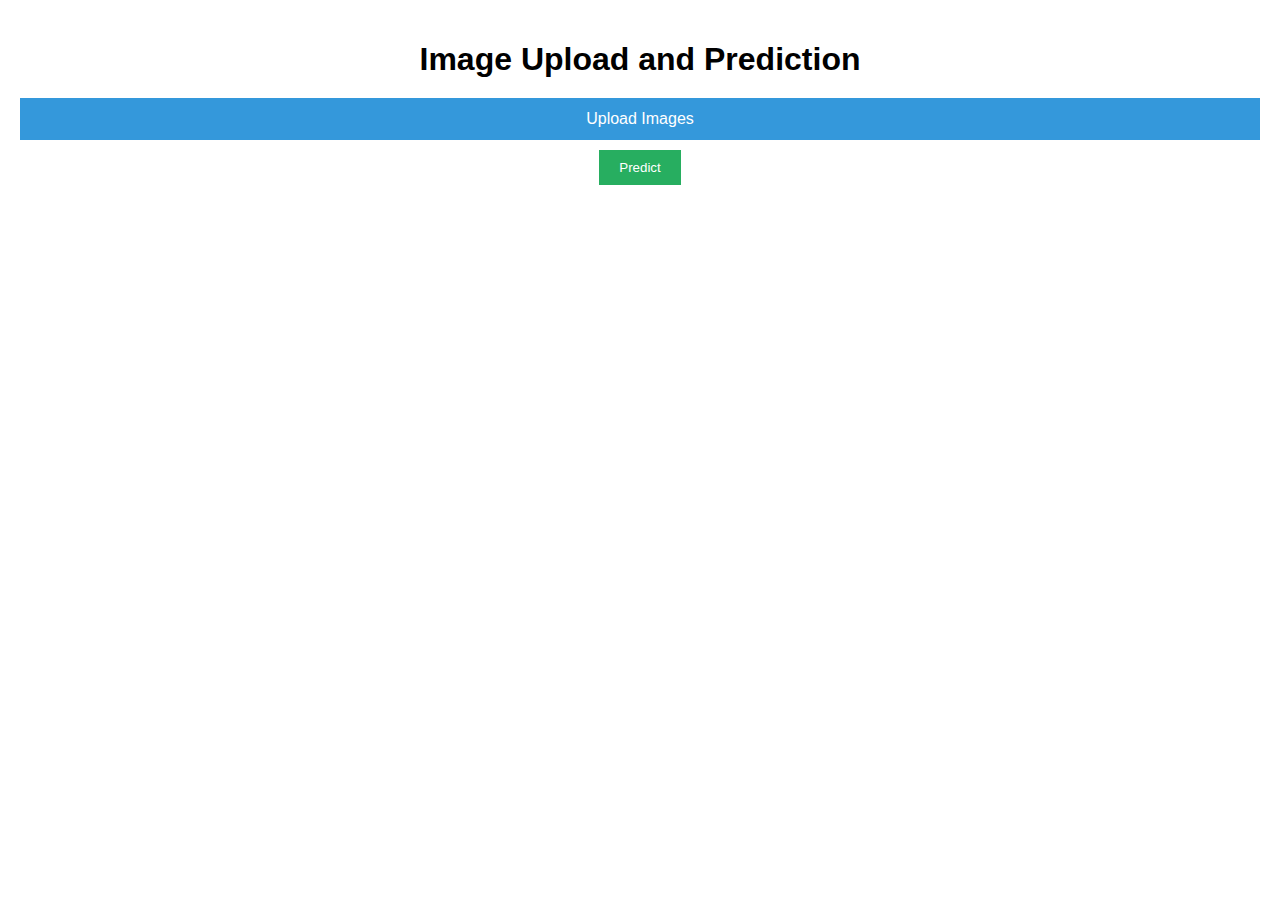
<file: index.html>
<!DOCTYPE html>
<html>
<head>
    <title>Image Upload and Prediction</title>
    <link rel="stylesheet" type="text/css" href="styles.css">
</head>
<body>
    <div class="container">
        <h1>Image Upload and Prediction</h1>
        
        <!-- File upload form -->
        <form id="upload-form" enctype="multipart/form-data">
            <label for="file-upload" class="file-label">
                <span>Upload Images</span>
                <input type="file" id="file-upload" name="files[]" accept=".jpg, .jpeg, .png" multiple>
            </label>
            <button type="submit" id="predict-button">Predict</button>
        </form>

        <!-- Display predictions -->
        <div id="predictions" class="hidden">
            <h2>Predictions:</h2>
            <ul id="predictions-list"></ul>
        </div>
    </div>
    
    <script src="script.js"></script>
</body>
</html>
</file>
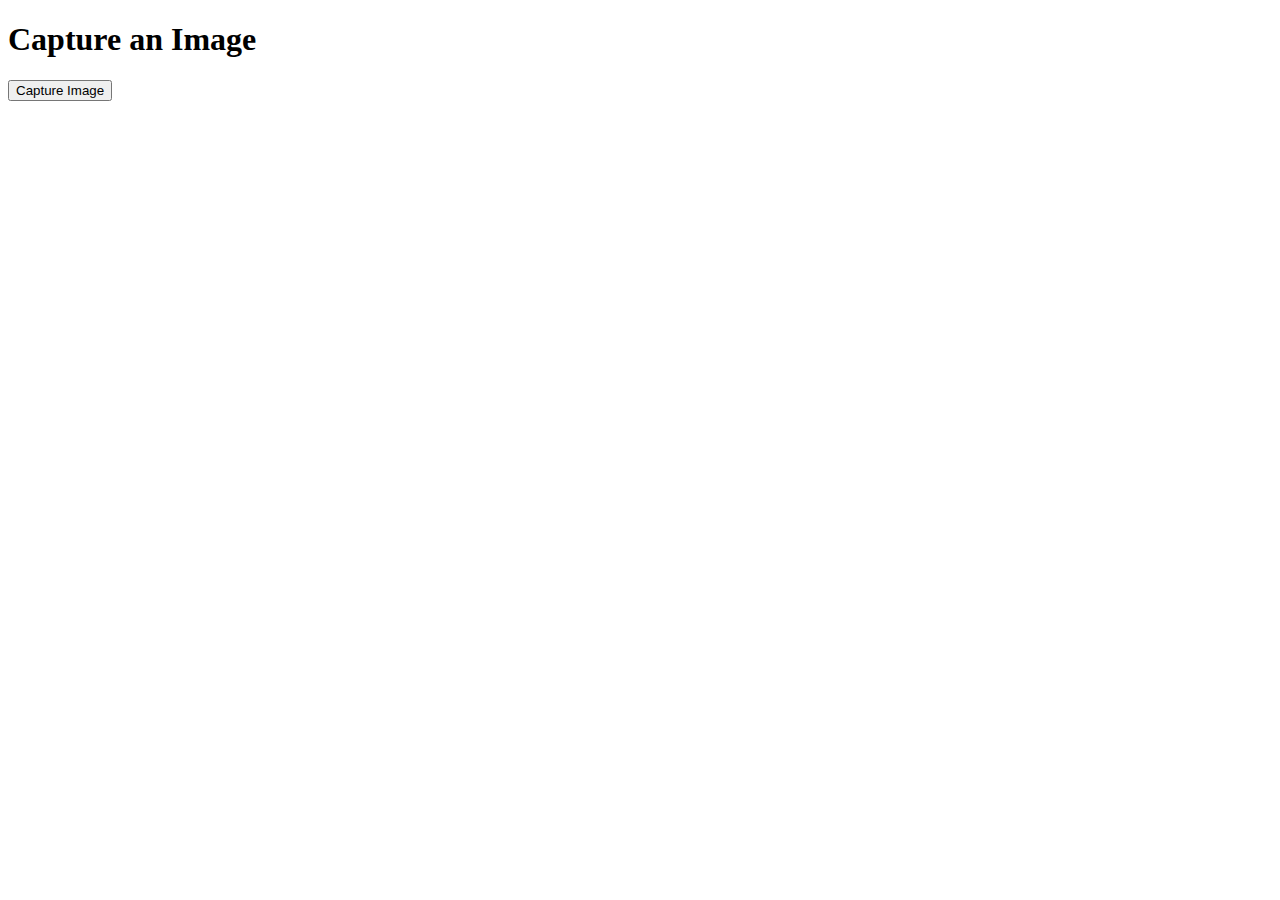
<file: templates/capture.html>
<!DOCTYPE html>
<html>
<head>
    <title>Capture Image</title>
</head>
<body>
    <h1>Capture an Image</h1>
    <form method="POST" action="/capture">
        <button type="submit">Capture Image</button>
    </form>
</body>
</html>
</file>
<file: styles.css>
/* Reset some default styles */
body {
    margin: 0;
    padding: 0;
    font-family: Arial, sans-serif;
}

/* Center the container */
.container {
    text-align: center;
    padding: 20px;
}

h1 {
    margin-bottom: 20px;
}

/* Style the file input and button */
.file-label {
    display: block;
    border: 2px solid #3498db;
    background-color: #3498db;
    color: #fff;
    padding: 10px 20px;
    cursor: pointer;
    transition: background-color 0.3s;
}

.file-label:hover {
    background-color: #2980b9;
}

#file-upload {
    display: none;
}

#predict-button {
    background-color: #27ae60;
    color: #fff;
    border: none;
    padding: 10px 20px;
    cursor: pointer;
    margin-top: 10px;
}

/* Style the predictions display */
.hidden {
    display: none;
}

#predictions {
    text-align: left;
    margin-top: 20px;
}

#predictions h2 {
    font-size: 18px;
    margin-bottom: 10px;
}

#predictions-list {
    list-style-type: none;
    padding: 0;
}

#predictions-list li {
    margin-bottom: 10px;
}

/* Additional styles can be added as needed */
</file>
